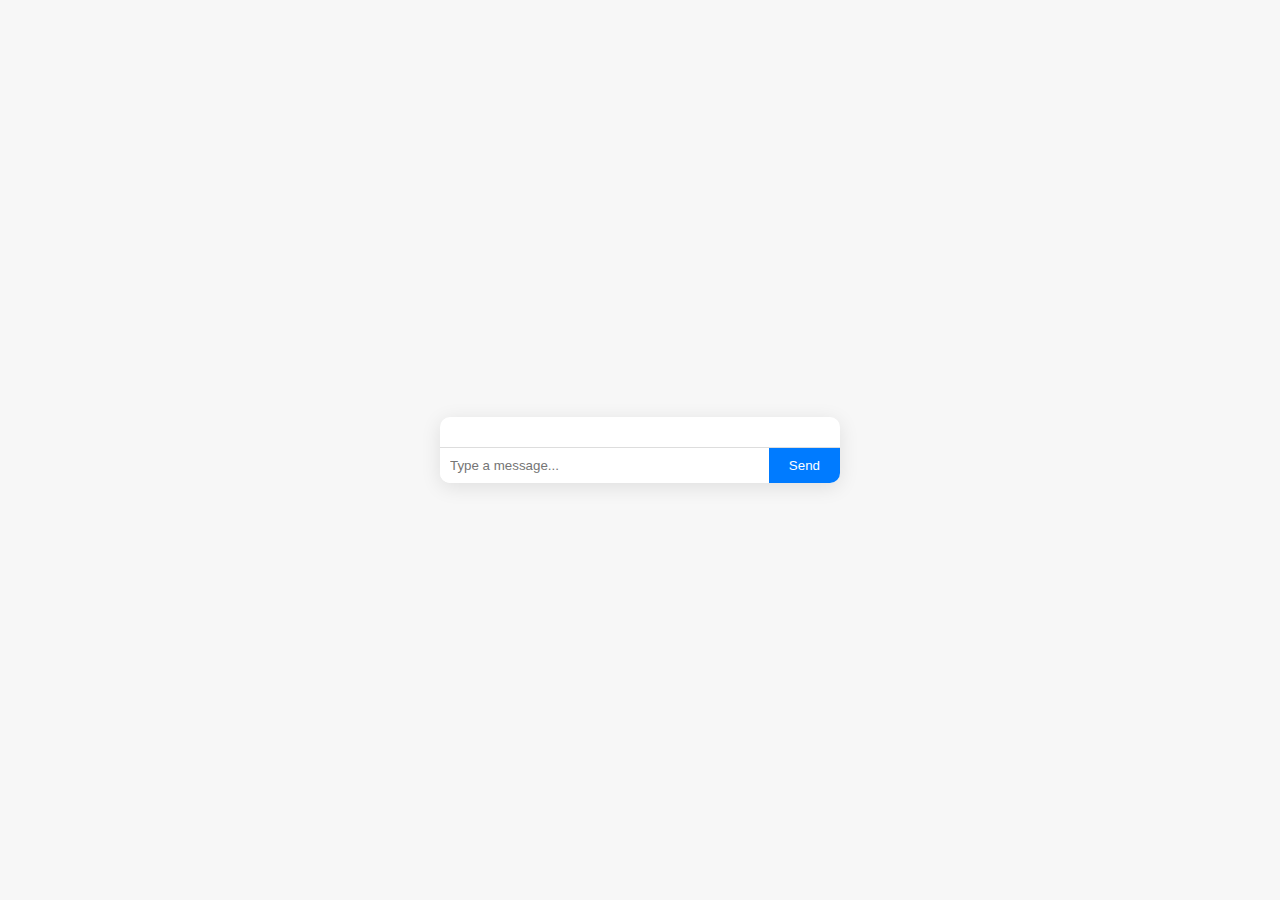
<file: ai.html>
<!DOCTYPE html>
<html lang="en">
<head>
<meta charset="UTF-8">
<meta name="viewport" content="width=device-width, initial-scale=1.0">
<title>Gemini AI Chatbot</title>
<style>
  body {
    font-family: Arial, sans-serif;
    background: #f7f7f7;
    display: flex;
    justify-content: center;
    align-items: center;
    height: 100vh;
    margin: 0;
  }
  .chat-container {
    width: 400px;
    max-width: 90%;
    background: #fff;
    border-radius: 10px;
    box-shadow: 0 4px 20px rgba(0,0,0,0.1);
    display: flex;
    flex-direction: column;
    overflow: hidden;
  }
  .chat-box {
    flex: 1;
    padding: 15px;
    overflow-y: auto;
    border-bottom: 1px solid #ddd;
  }
  .message {
    margin: 8px 0;
    padding: 10px;
    border-radius: 8px;
    max-width: 80%;
    word-wrap: break-word;
  }
  .user {
    background: #007BFF;
    color: white;
    align-self: flex-end;
  }
  .bot {
    background: #f1f1f1;
    color: black;
    align-self: flex-start;
  }
  .input-area {
    display: flex;
  }
  .input-area input {
    flex: 1;
    padding: 10px;
    border: none;
    outline: none;
  }
  .input-area button {
    background: #007BFF;
    color: white;
    border: none;
    padding: 0 20px;
    cursor: pointer;
  }
</style>
</head>
<body>
<div class="chat-container">
  <div class="chat-box" id="chatBox"></div>
  <div class="input-area">
    <input type="text" id="userInput" placeholder="Type a message..." />
    <button onclick="sendMessage()">Send</button>
  </div>
</div>

<script>
const chatBox = document.getElementById('chatBox');

async function sendMessage() {
  const input = document.getElementById('userInput');
  const message = input.value.trim();
  if (!message) return;

  addMessage(message, 'user');
  input.value = '';

  try {
    const response = await fetch('https://api.openai.com/v1/responses', {
      method: 'POST',
      headers: {
        'Content-Type': 'application/json',
        'Authorization': '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' // <-- Replace with your key locally
      },
      body: JSON.stringify({
        model: "gemini-2.0",
        input: message
      })
    });

    const data = await response.json();
    const botMessage = data.output?.[0]?.content?.[0]?.text || "Sorry, I couldn't understand that.";
    addMessage(botMessage, 'bot');
  } catch (error) {
    addMessage("Error connecting to AI: " + error.message, 'bot');
  }
}

function addMessage(text, sender) {
  const msgDiv = document.createElement('div');
  msgDiv.className = `message ${sender}`;
  msgDiv.textContent = text;
  chatBox.appendChild(msgDiv);
  chatBox.scrollTop = chatBox.scrollHeight;
}
</script>
</body>
</html>
</file>
